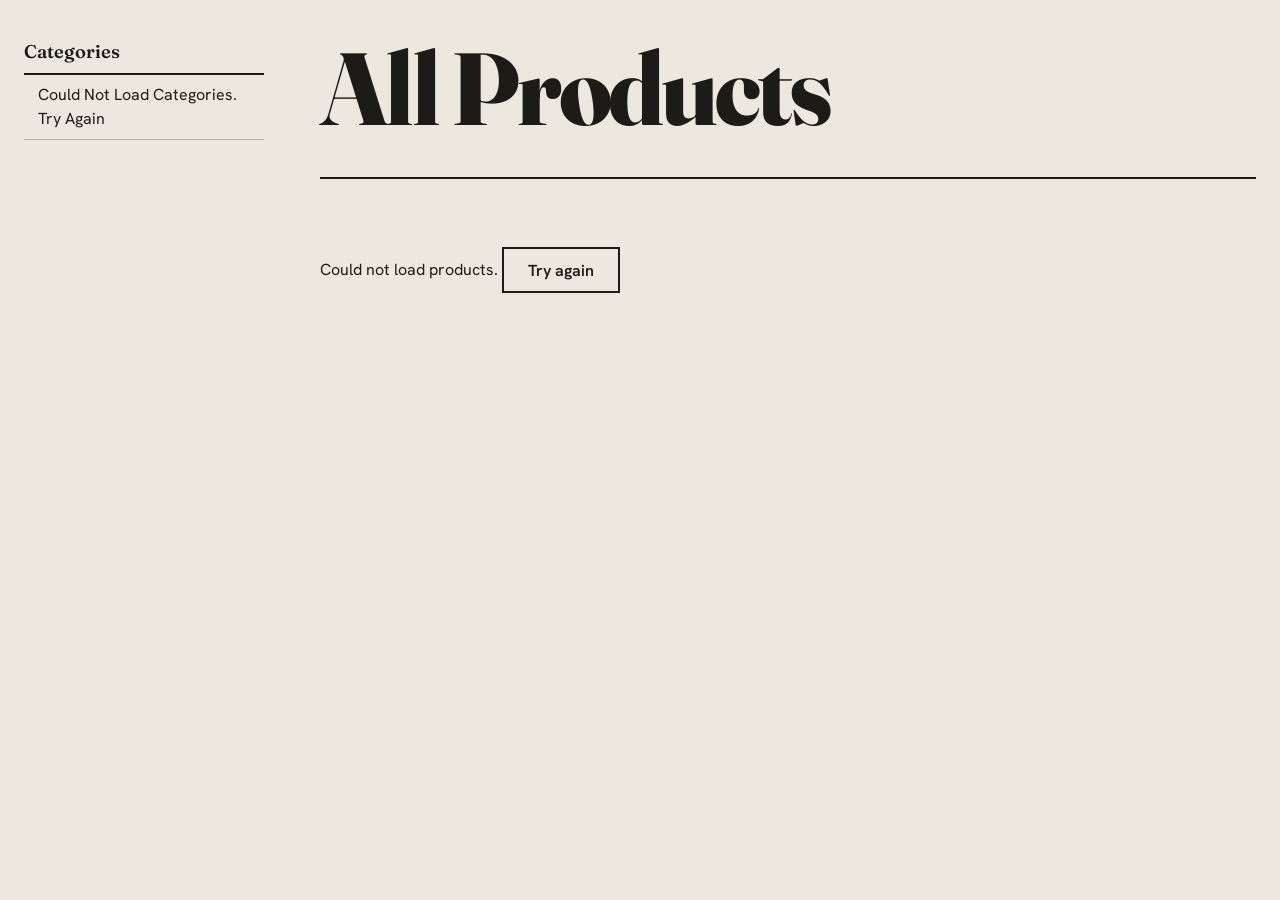
<file: index.html>
<!doctype html>
<html lang="en">
<head>
<meta charset="utf-8">
<meta name="viewport" content="width=device-width, initial-scale=1">
<title>Catalogue</title>
<link rel="preconnect" href="https://fonts.googleapis.com">
<link rel="stylesheet" href="https://fonts.googleapis.com/css2?family=Fraunces:opsz,wght@9..144,500;9..144,600;9..144,800&family=Hanken+Grotesk:wght@400;500;600&display=swap">
<link rel="stylesheet" href="style.css">
</head>
<body>
<div class="wrap">
  <aside>
    <nav class="cats" aria-label="Categories">
      <h2>Categories</h2>
      <ul id="cats"><li><div class="loader" role="progressbar" aria-label="Loading"></div></li></ul>
    </nav>
  </aside>

  <main>
    <header>
      <h1 id="title">All products</h1>
      <p id="count"></p>
    </header>
    <ul class="grid" id="grid"></ul>
    <p id="msg" role="status"></p>
    <button class="more" id="more" type="button" hidden>Show more</button>
  </main>
</div>

<script src="common.js"></script>
<script>
const API = 'https://dummyjson.com/products';
const LIMIT = 24;

let cat = '';   // slug of the selected category ('' = all)
let skip = 0;   // how many products are already shown
let req = 0;    // id of the latest request, to ignore stale responses

function showError(text, retry) {
  $('msg').innerHTML = esc(text) + ' <button type="button">Try again</button>';
  $('msg').querySelector('button').onclick = retry;
}

/* ---------- Categories ---------- */
async function loadCategories() {
  try {
    const list = await getJSON(API + '/categories');
    const all = [{ slug: '', name: 'All products' }, ...list.map(c =>
      typeof c === 'string' ? { slug: c, name: c.replace(/-/g, ' ') } : c)];
    $('cats').innerHTML = all.map(c =>
      `<li><button type="button" data-slug="${esc(c.slug)}" data-name="${esc(c.name)}" aria-pressed="${c.slug === cat}">${esc(c.name)}</button></li>`
    ).join('');
  } catch {
    $('cats').innerHTML = '<li><button type="button" id="retry-cats">Could not load categories. Try again</button></li>';
    $('retry-cats').onclick = loadCategories;
  }
}

$('cats').addEventListener('click', e => {
  const b = e.target.closest('button[data-slug]');
  if (!b) return;
  cat = b.dataset.slug;
  $('title').textContent = b.dataset.name;
  document.querySelectorAll('#cats button').forEach(x => x.setAttribute('aria-pressed', x === b));
  loadProducts(true);
});

/* ---------- Products ---------- */
const card = p => `
  <li><article>
    <div class="pic"><img src="${esc(p.thumbnail)}" alt="${esc(p.title)}" width="300" height="300" loading="lazy"></div>
    <div class="row"><h3><a href="product.html?id=${p.id}">${esc(p.title)}</a></h3><span class="price">$${p.price.toFixed(2)}</span></div>
    <p class="sub"><span>${esc((p.brand || p.category).replace(/-/g, ' '))}</span><span>${p.rating.toFixed(1)} / 5</span></p>
  </article></li>`;

async function loadProducts(reset) {
  const id = ++req;
  if (reset) { skip = 0; $('grid').innerHTML = ''; $('count').textContent = ''; }
  $('more').hidden = true;
  $('msg').innerHTML = LOADER;
  try {
    const base = cat ? `${API}/category/${cat}` : API;
    const d = await getJSON(`${base}?limit=${LIMIT}&skip=${skip}`);
    if (id !== req) return;                 // user clicked another category meanwhile
    $('grid').insertAdjacentHTML('beforeend', d.products.map(card).join(''));
    skip += d.products.length;
    $('count').textContent = `Showing ${skip} of ${d.total} items`;
    $('msg').textContent = d.total ? '' : 'No products in this category.';
    $('more').hidden = skip >= d.total;
  } catch {
    if (id === req) showError('Could not load products.', () => loadProducts(reset));
  }
}

$('more').onclick = () => loadProducts(false);

loadCategories();
loadProducts(true);
</script>
</body>
</html>
</file>
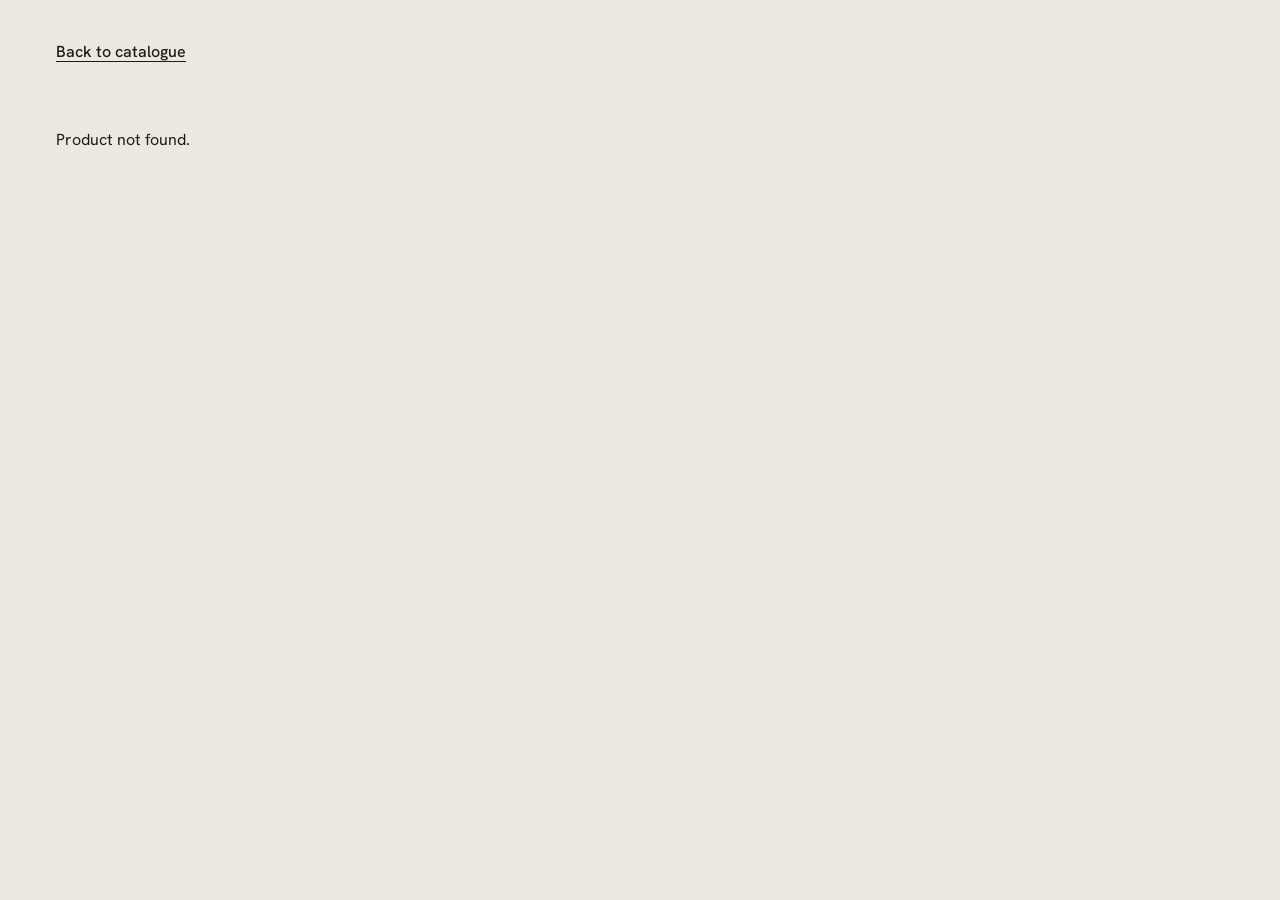
<file: product.html>
<!doctype html>
<html lang="en">
<head>
<meta charset="utf-8">
<meta name="viewport" content="width=device-width, initial-scale=1">
<title>Product</title>
<link rel="preconnect" href="https://fonts.googleapis.com">
<link rel="stylesheet" href="https://fonts.googleapis.com/css2?family=Fraunces:opsz,wght@9..144,500;9..144,600;9..144,800&family=Hanken+Grotesk:wght@400;500;600&display=swap">
<link rel="stylesheet" href="style.css">
</head>
<body>
<main class="page">
  <a class="back" href="index.html">Back to catalogue</a>
  <div id="view" aria-live="polite"><div class="loader" role="progressbar" aria-label="Loading"></div></div>
</main>

<script src="common.js"></script>
<script>
const API = 'https://dummyjson.com/products';
const id = new URLSearchParams(location.search).get('id');

function showMsg(text, retry) {
  $('view').innerHTML = `<p id="msg">${esc(text)}${retry ? ' <button type="button">Try again</button>' : ''}</p>`;
  if (retry) $('msg').querySelector('button').onclick = retry;
}

function render(p) {
  document.title = p.title + ' | Catalogue';
  const imgs = p.images && p.images.length ? p.images : [p.thumbnail];
  const rows = [
    ['Availability', p.availabilityStatus],
    ['In stock', p.stock],
    ['Shipping', p.shippingInformation],
    ['Warranty', p.warrantyInformation],
    ['Return policy', p.returnPolicy],
    ['Minimum order', p.minimumOrderQuantity]
  ].filter(([, v]) => v != null && v !== '');

  $('view').innerHTML = `
    <section class="detail">
      <div class="gallery">
        <div class="pic"><img id="main" src="${esc(imgs[0])}" alt="${esc(p.title)}" width="600" height="600"></div>
        ${imgs.length > 1 ? `<div class="thumbs">${imgs.map((s, i) =>
          `<button type="button" aria-pressed="${i === 0}" aria-label="Show image ${i + 1}" data-src="${esc(s)}"><img src="${esc(s)}" alt="" loading="lazy"></button>`).join('')}</div>` : ''}
      </div>
      <div>
        <p class="cat">${esc(p.category.replace(/-/g, ' '))}</p>
        <h1>${esc(p.title)}</h1>
        ${p.brand ? `<p class="brand">${esc(p.brand)}</p>` : ''}
        <div class="buy">
          <span class="price">$${p.price.toFixed(2)}</span>
          ${p.discountPercentage >= 1 ? `<span class="chip">${Math.round(p.discountPercentage)}% off</span>` : ''}
          <span>${p.rating.toFixed(1)} / 5</span>
        </div>
        <p class="lead">${esc(p.description)}</p>
        <dl>${rows.map(([k, v]) => `<div><dt>${esc(k)}</dt><dd>${esc(v)}</dd></div>`).join('')}</dl>
      </div>
    </section>`;

  const thumbs = document.querySelector('.thumbs');
  if (thumbs) thumbs.addEventListener('click', e => {
    const b = e.target.closest('button');
    if (!b) return;
    $('main').src = b.dataset.src;
    thumbs.querySelectorAll('button').forEach(x => x.setAttribute('aria-pressed', x === b));
  });
}

async function load() {
  if (!/^\d+$/.test(id || '')) return showMsg('Product not found.');
  $('view').innerHTML = LOADER;
  try {
    render(await getJSON(`${API}/${id}`));
  } catch (e) {
    if (e.status === 404) showMsg('Product not found.');
    else showMsg('Could not load the product.', load);
  }
}

load();
</script>
</body>
</html>
</file>
<file: style.css>
:root{
  --paper:#ECE8DF;   /* newsprint */
  --tint:#DDD6C7;    /* image plate */
  --ink:#1D1B18;     /* text, rules */
  --mute:#625D53;    /* secondary text */
  --line:#B9B2A2;    /* hairlines */
  --accent:#D6361F;  /* the single accent */
  --serif:"Fraunces",Georgia,serif;
  --sans:"Hanken Grotesk",system-ui,sans-serif;
}
*{box-sizing:border-box;margin:0}
[hidden]{display:none!important}
body{background:var(--paper);color:var(--ink);font:400 1rem/1.5 var(--sans)}
:focus-visible{outline:3px solid var(--accent);outline-offset:2px}

.wrap{display:grid;grid-template-columns:15rem 1fr;gap:0 3.5rem;max-width:86rem;margin:auto;padding:2.5rem 1.5rem 4rem}

/* Categories */
aside{position:sticky;top:1.5rem;align-self:start;max-height:calc(100vh - 3rem);overflow:auto}
aside h2{font:600 1.15rem var(--serif);padding-bottom:.6rem;border-bottom:2px solid var(--ink)}
.cats ul{list-style:none;padding:0}
.cats button{all:unset;box-sizing:border-box;display:block;width:100%;padding:.5rem 0 .5rem .9rem;border-bottom:1px solid var(--line);cursor:pointer;text-transform:capitalize}
.cats button:hover{background:var(--tint)}
.cats button[aria-pressed=true]{font-weight:600;box-shadow:inset 5px 0 var(--accent)}
.cats button:focus-visible{outline:3px solid var(--accent);outline-offset:-3px}

/* Masthead */
header{border-bottom:2px solid var(--ink);padding-bottom:1.5rem;margin-bottom:2.25rem}
h1{font:800 clamp(2.8rem,8vw,6.5rem)/.95 var(--serif);letter-spacing:-.03em;text-transform:capitalize;overflow-wrap:anywhere}
#count{color:var(--mute);margin-top:1rem}

/* Products */
.grid{list-style:none;padding:0;display:grid;grid-template-columns:repeat(auto-fill,minmax(14rem,1fr));gap:2.75rem 1.75rem}
.pic{aspect-ratio:1;background:var(--tint);display:grid;place-items:center;overflow:hidden;transition:background .25s}
.pic img{width:100%;height:100%;object-fit:contain;mix-blend-mode:multiply;transition:transform .3s}
.row{display:flex;justify-content:space-between;gap:1rem;margin-top:.85rem;padding-top:.6rem;border-top:1px solid var(--ink);transition:border-color .25s}
h3{font:600 1.05rem/1.25 var(--serif)}
.price{font-weight:600;font-variant-numeric:tabular-nums}
.sub{display:flex;justify-content:space-between;gap:1rem;margin-top:.25rem;color:var(--mute);font-size:.9rem;text-transform:capitalize}
/* Hover on product cards */
article:hover .pic{background:#D2CAB8}
article:hover img{transform:scale(1.07)}
article:hover .row{border-top-color:var(--accent)}
@media (prefers-reduced-motion:reduce){*{transition:none!important}}

/* States */
#msg{margin-top:2rem}
#msg button,.more{font:600 1rem var(--sans);color:var(--ink);background:transparent;border:2px solid var(--ink);padding:.65rem 1.5rem;cursor:pointer}
#msg button:hover,.more:hover{background:var(--ink);color:var(--paper)}
.more{display:block;margin:3.5rem auto 0}

@media (max-width:48rem){
  .wrap{grid-template-columns:1fr;padding-top:1.5rem}
  aside{position:static;max-height:none;margin-bottom:2rem}
  aside h2{border:0;padding:0 0 .4rem}
  .cats ul{display:flex;gap:1.25rem;overflow-x:auto;border-bottom:2px solid var(--ink)}
  .cats button{width:auto;white-space:nowrap;padding:.5rem 0;border:0}
  .cats button[aria-pressed=true]{box-shadow:inset 0 -5px var(--accent)}
}

/* Loader */
.loader{width:2.25rem;height:2.25rem;margin:2rem auto;border:3px solid var(--line);border-top-color:var(--accent);border-radius:50%;animation:spin .8s linear infinite}
@keyframes spin{to{transform:rotate(1turn)}}
@media (prefers-reduced-motion:reduce){.loader{animation-duration:4s}}

/* Whole card is a link to the details page */
article{position:relative;cursor:pointer}
h3 a{color:inherit;text-decoration:none}
h3 a::after{content:"";position:absolute;inset:0}
h3 a:focus-visible{outline:none}
h3 a:focus-visible::after{outline:3px solid var(--accent);outline-offset:4px}

/* Product details page */
.page{max-width:76rem;margin:auto;padding:2.5rem 1.5rem 4rem}
.back{display:inline-block;margin-bottom:2rem;color:var(--ink);font-weight:500;text-underline-offset:.25em}
.detail{display:grid;grid-template-columns:repeat(2,minmax(0,1fr));gap:3.5rem}
.detail .pic{border:1px solid var(--line)}
.thumbs{display:flex;flex-wrap:wrap;gap:.75rem;margin-top:.75rem}
.thumbs button{width:4.5rem;height:4.5rem;padding:0;background:var(--tint);border:1px solid var(--line);cursor:pointer}
.thumbs button[aria-pressed=true]{border-color:var(--ink);box-shadow:inset 0 -4px var(--accent)}
.thumbs img{width:100%;height:100%;object-fit:contain;mix-blend-mode:multiply}
.cat{color:var(--mute);text-transform:capitalize;margin-bottom:.75rem}
.detail h1{font-size:clamp(2.2rem,5vw,4rem)}
.brand{color:var(--mute);margin-top:.75rem}
.buy{display:flex;flex-wrap:wrap;align-items:baseline;gap:.75rem 1.25rem;margin:1.75rem 0;padding:1rem 0;border-block:2px solid var(--ink)}
.buy .price{font:800 2.5rem var(--serif);font-variant-numeric:tabular-nums}
.chip{border:1.5px solid var(--ink);padding:.1rem .6rem;font-weight:600;font-size:.9rem}
.lead{max-width:60ch;margin-bottom:2rem}
dl{border-top:1px solid var(--ink)}
dl div{display:flex;justify-content:space-between;gap:1rem;padding:.6rem 0;border-bottom:1px solid var(--line)}
dt{color:var(--mute)}
dd{font-weight:500;text-align:right}
@media (max-width:48rem){.detail{grid-template-columns:1fr;gap:2rem}}
</file>
